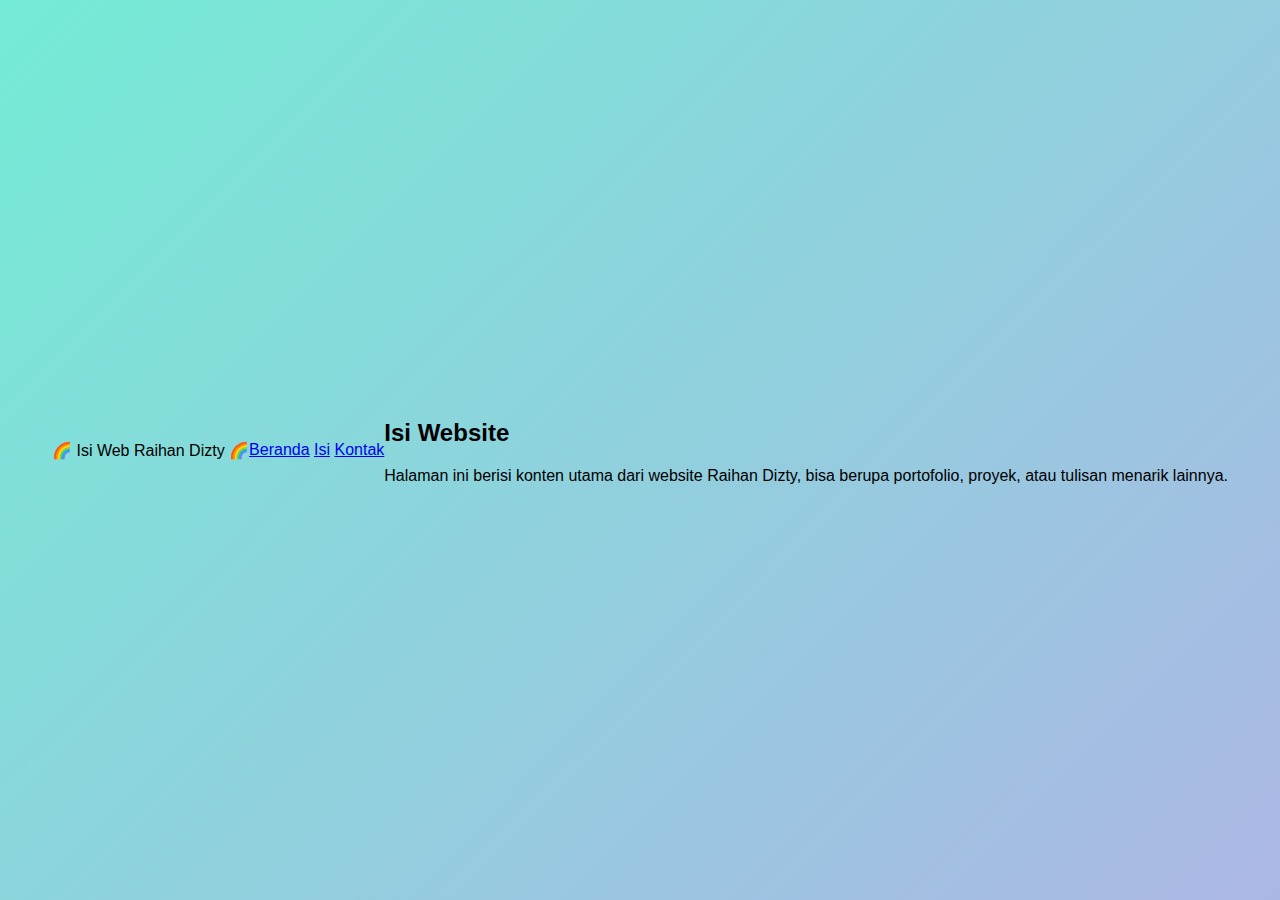
<file: Isi.html>
<!DOCTYPE html>
<html lang="id">
<head>
  <meta charset="UTF-8" />
  <meta name="viewport" content="width=device-width, initial-scale=1.0" />
  <title>Isi - Raihan Dizty</title>
  <link rel="stylesheet" href="style.css" />
</head>
<body>
  <header>🌈 Isi Web Raihan Dizty 🌈</header>
  <nav>
    <a href="index.html">Beranda</a>
    <a href="isi.html">Isi</a>
    <a href="kontak.html">Kontak</a>
  </nav>
  <main>
    <h2>Isi Website</h2>
    <p>Halaman ini berisi konten utama dari website Raihan Dizty, bisa berupa portofolio, proyek, atau tulisan menarik lainnya.</p>
  </main>
</body>
</html>
</file>
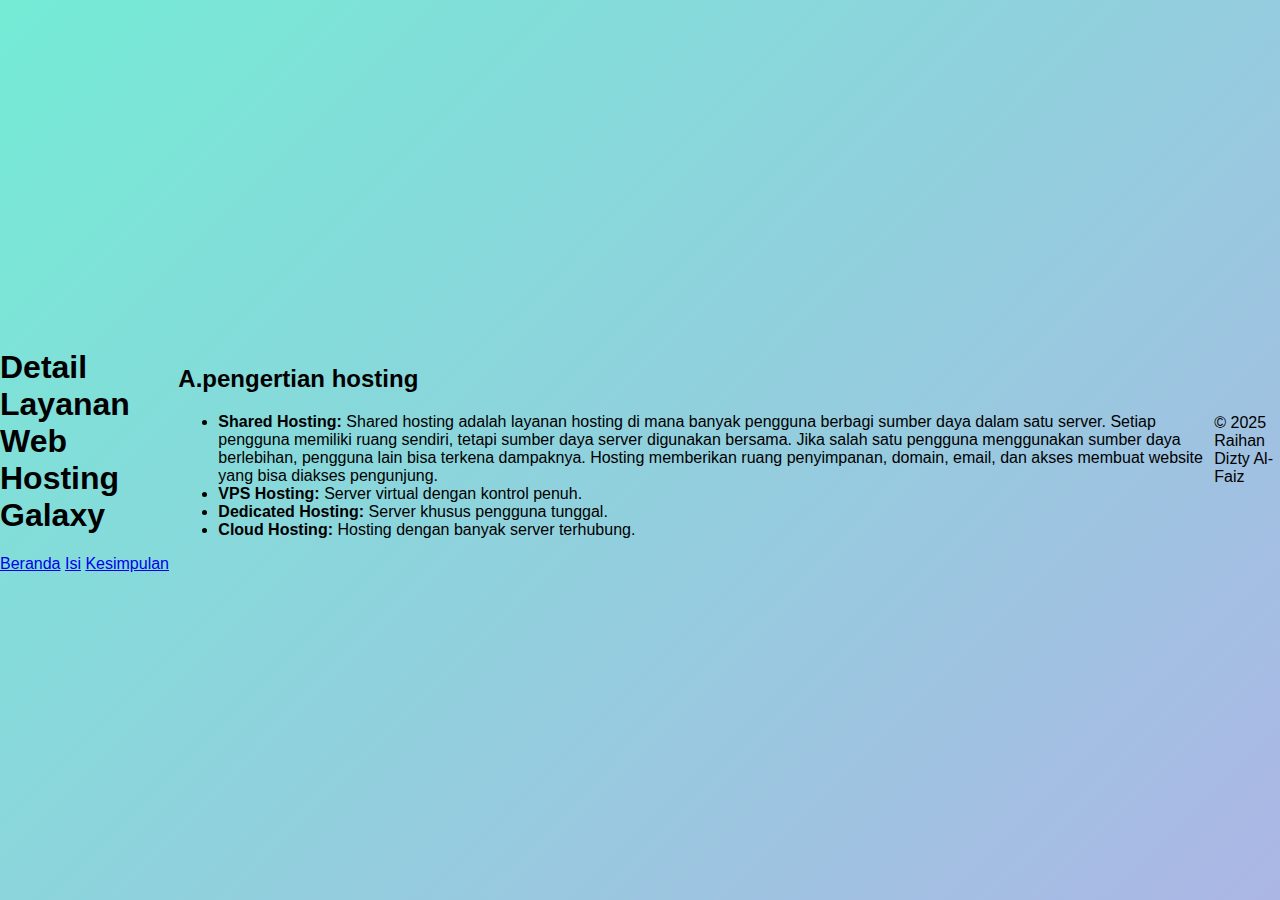
<file: isi.html>
<!DOCTYPE html>
<html lang="id">
<head>
  <meta charset="UTF-8" />
  <meta name="viewport" content="width=device-width, initial-scale=1" />
  <title>Isi - Web Hosting Galaxy</title>
  <link rel="stylesheet" href="style.css" />
</head>
<body>
  <header>
    <h1>Detail Layanan Web Hosting Galaxy</h1>
    <nav>
      <a href="index.html">Beranda</a>
      <a href="isi.html" class="active">Isi</a>
      <a href="kesimpulan.html">Kesimpulan</a>
    </nav>
  </header>

  <main>
    <section>
      <h2>A.pengertian hosting</h2>
      <ul>
        <li><strong>Shared Hosting:</strong> Shared hosting adalah layanan hosting di mana banyak pengguna berbagi sumber daya dalam satu server.

Setiap pengguna memiliki ruang sendiri, tetapi sumber daya server digunakan bersama.

Jika salah satu pengguna menggunakan sumber daya berlebihan, pengguna lain bisa terkena dampaknya.

Hosting memberikan ruang penyimpanan, domain, email, dan akses membuat website yang bisa diakses pengunjung.</li>
        <li><strong>VPS Hosting:</strong> Server virtual dengan kontrol penuh.</li>
        <li><strong>Dedicated Hosting:</strong> Server khusus pengguna tunggal.</li>
        <li><strong>Cloud Hosting:</strong> Hosting dengan banyak server terhubung.</li>
      </ul>
    </section>
  </main>

  <footer>
    <p>&copy; 2025 Raihan Dizty Al-Faiz</p>
  </footer>
</body>
</html>
</file>
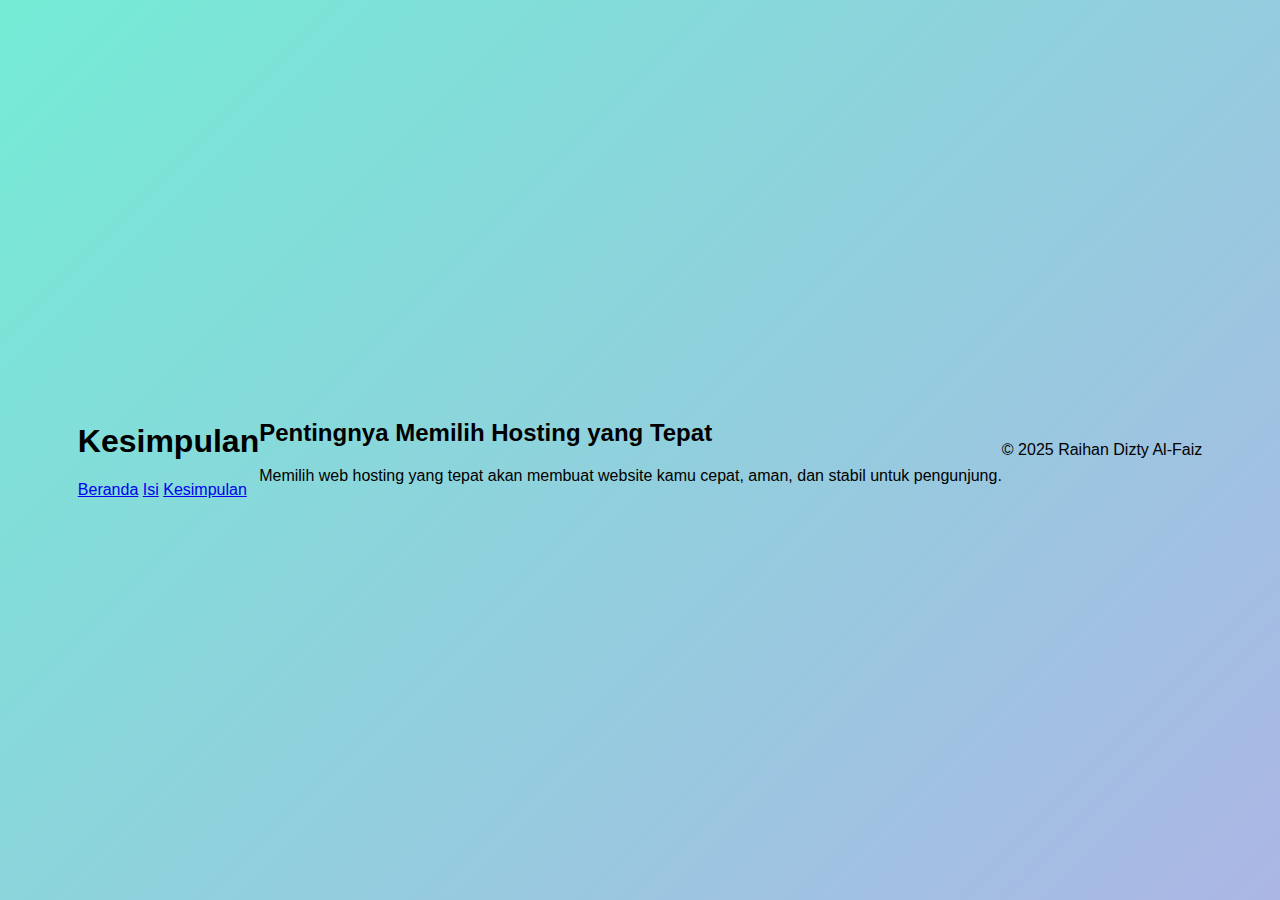
<file: kesimpulan.html>
<!DOCTYPE html>
<html lang="id">
<head>
  <meta charset="UTF-8" />
  <meta name="viewport" content="width=device-width, initial-scale=1" />
  <title>Kesimpulan - Web Hosting Galaxy</title>
  <link rel="stylesheet" href="style.css" />
</head>
<body>
  <header>
    <h1>Kesimpulan</h1>
    <nav>
      <a href="index.html">Beranda</a>
      <a href="isi.html">Isi</a>
      <a href="kesimpulan.html" class="active">Kesimpulan</a>
    </nav>
  </header>

  <main>
    <section>
      <h2>Pentingnya Memilih Hosting yang Tepat</h2>
      <p>Memilih web hosting yang tepat akan membuat website kamu cepat, aman, dan stabil untuk pengunjung.</p>
    </section>
  </main>

  <footer>
    <p>&copy; 2025 Raihan Dizty Al-Faiz</p>
  </footer>
</body>
</html>
</file>
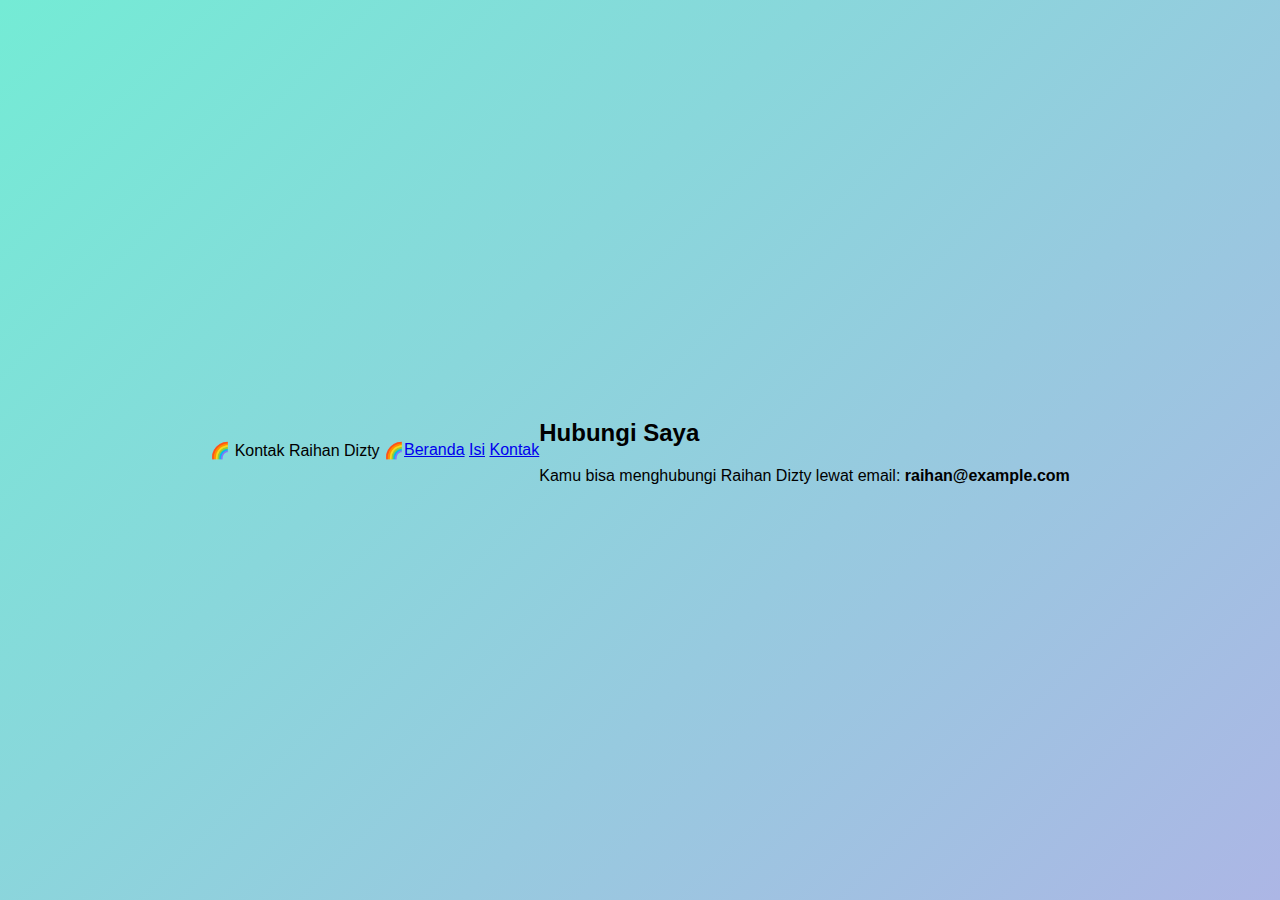
<file: Kontak.html>
<!DOCTYPE html>
<html lang="id">
<head>
  <meta charset="UTF-8" />
  <meta name="viewport" content="width=device-width, initial-scale=1.0" />
  <title>Kontak - Raihan Dizty</title>
  <link rel="stylesheet" href="style.css" />
</head>
<body>
  <header>🌈 Kontak Raihan Dizty 🌈</header>
  <nav>
    <a href="index.html">Beranda</a>
    <a href="isi.html">Isi</a>
    <a href="kontak.html">Kontak</a>
  </nav>
  <main>
    <h2>Hubungi Saya</h2>
    <p>Kamu bisa menghubungi Raihan Dizty lewat email: <strong>raihan@example.com</strong></p>
  </main>
</body>
</html>
</file>
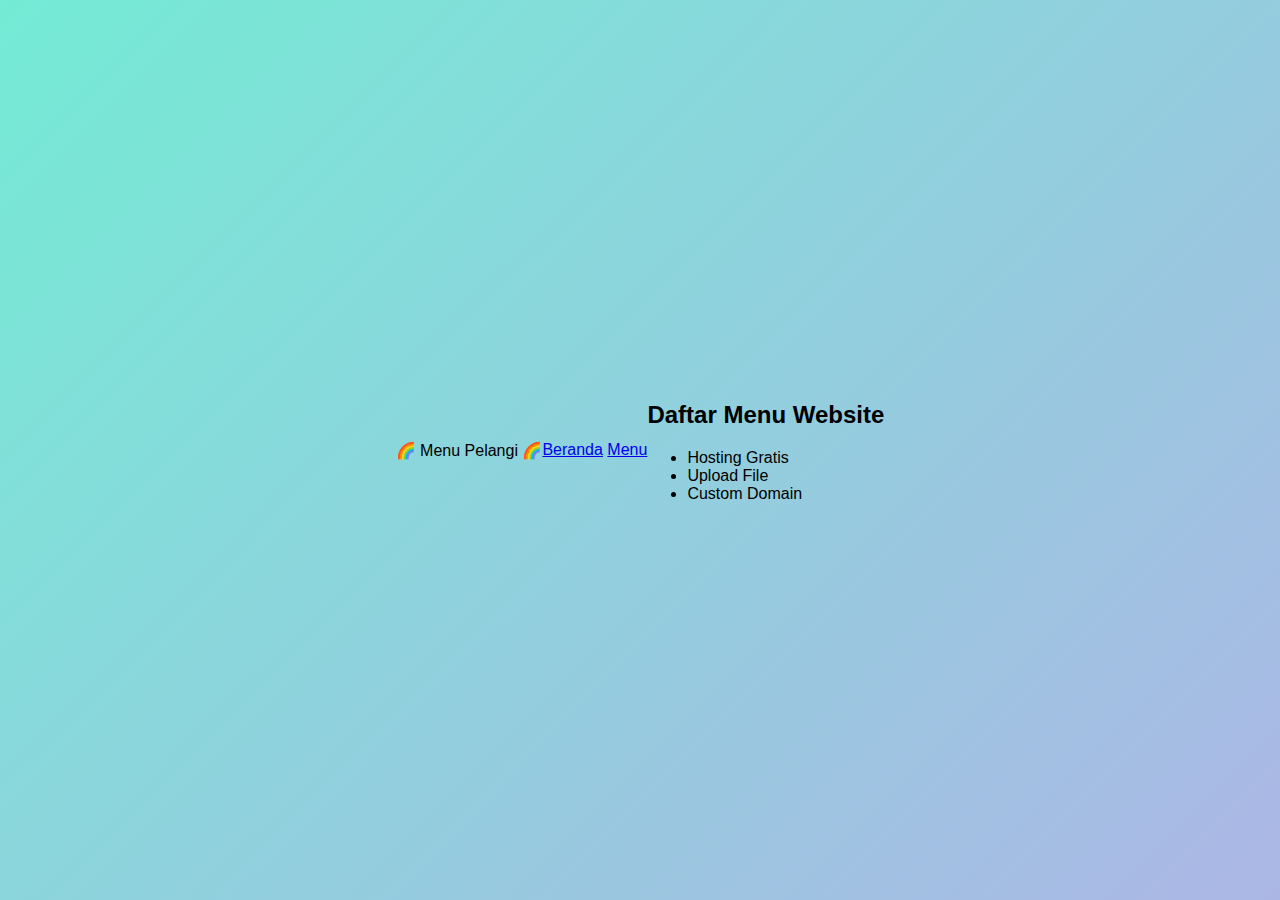
<file: Menu.html>
<!DOCTYPE html>
<html lang="id">
<head>
  <meta charset="UTF-8" />
  <meta name="viewport" content="width=device-width, initial-scale=1.0"/>
  <title>Menu</title>
  <link rel="stylesheet" href="style.css" />
</head>
<body>
  <header>
    🌈 Menu Pelangi 🌈
  </header>
  <nav>
    <a href="index.html">Beranda</a>
    <a href="menu.html">Menu</a>
  </nav>
  <main>
    <h2>Daftar Menu Website</h2>
    <ul>
      <li style="color: var(--red);">Hosting Gratis</li>
      <li style="color: var(--green);">Upload File</li>
      <li style="color: var(--blue);">Custom Domain</li>
    </ul>
  </main>
</body>
</html>
</file>
<file: style.css>
/* style.css */

body {
  margin: 0;
  padding: 0;
  font-family: 'Segoe UI', sans-serif;
  height: 100vh;
  background: linear-gradient(135deg, #74ebd5, #acb6e5);
  display: flex;
  justify-content: center;
  align-items: center;
}

.welcome-container {
  text-align: center;
  color: #fff;
  animation: fadeInUp 2s ease-out;
}

.welcome-text {
  font-size: 3em;
  margin-bottom: 0.2em;
  animation: slideIn 2s ease forwards;
}

.name-text {
  font-size: 2em;
  animation: fadeIn 3s ease-in forwards;
  opacity: 0;
}

/* Animasi */
@keyframes slideIn {
  from {
    opacity: 0;
    transform: translateY(-30px);
  }
  to {
    opacity: 1;
    transform: translateY(0);
  }
}

@keyframes fadeIn {
  to {
    opacity: 1;
  }
}

@keyframes fadeInUp {
  0% {
    opacity: 0;
    transform: translateY(40px);
  }
  100% {
    opacity: 1;
    transform: translateY(0);
  }
}
</file>
